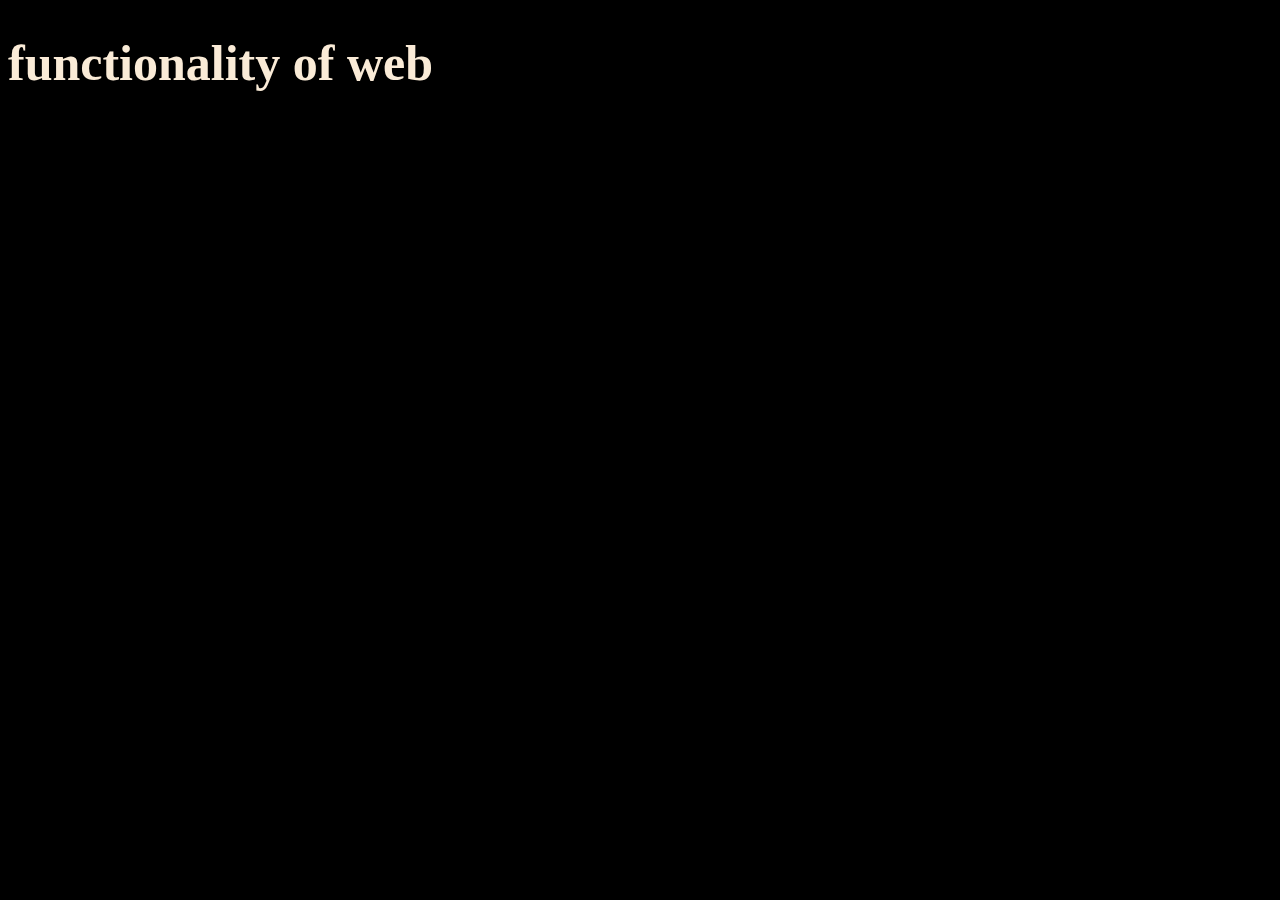
<file: 01 - javascriptintro/index.html>
<!DOCTYPE html>
<html lang="en">
<head>
    <meta charset="UTF-8">
    <meta name="viewport" content="width=device-width, initial-scale=1.0">
    <title>Document</title>
    <link rel="stylesheet" href="style.css">
</head>
<body>
    
    <h1>functionality  of web</h1>
    

    
    <script src="script.js"></script>
</body>
</html>
</file>
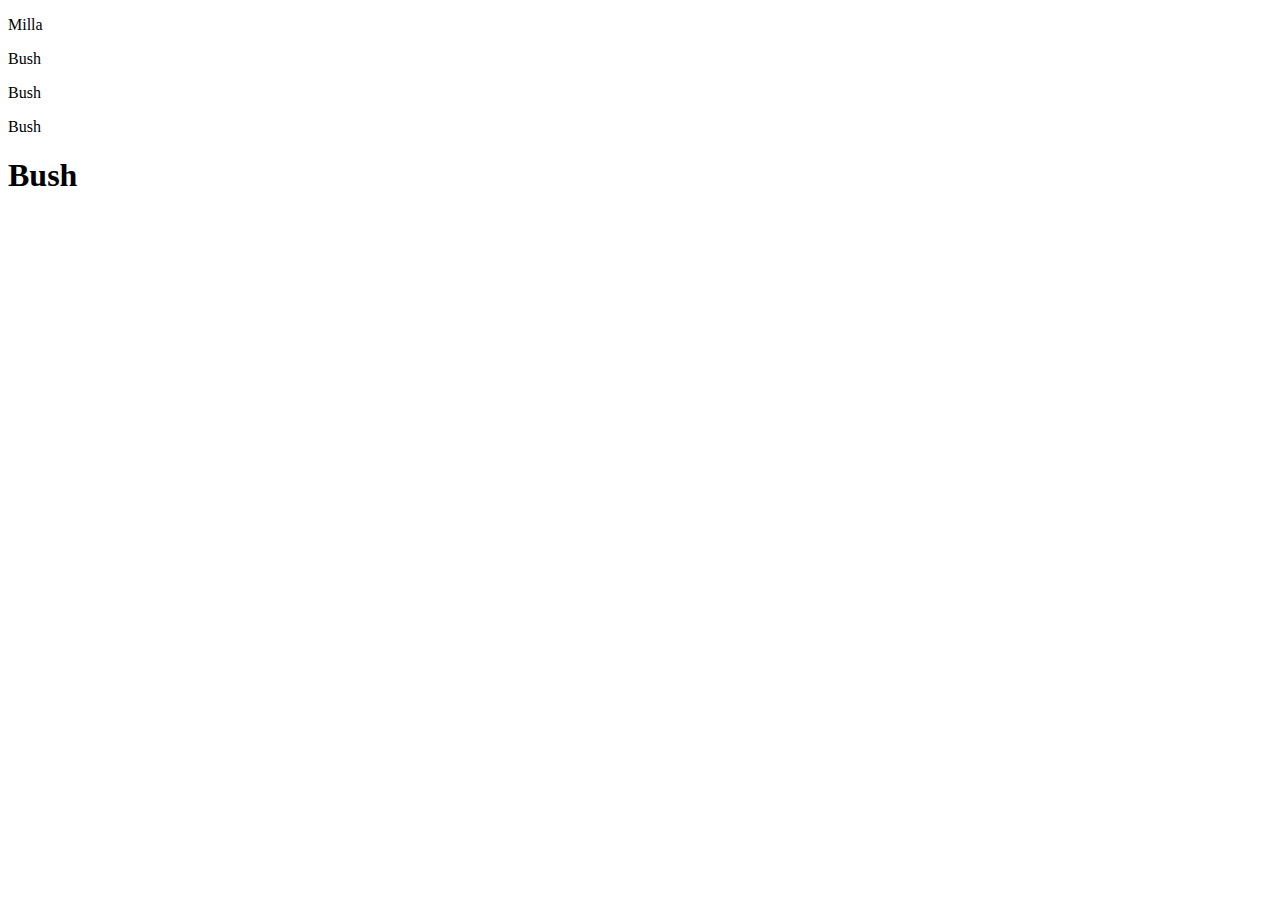
<file: 04 - DOM/index.html>
<!DOCTYPE html>
<html lang="en">
<head>
    <meta charset="UTF-8">
    <meta name="viewport" content="width=device-width, initial-scale=1.0">
    <title>Document</title>
</head>
<body>
    <!-- <h1>DOM</h1> -->

    <p id="demo"></p>

    <p class="mean"></p>
    <p class="mean"></p>
    <p class="mean"></p>
    <h1 class="mean"></h1>


    <script src="app.js"></script>
</body>
</html>
</file>
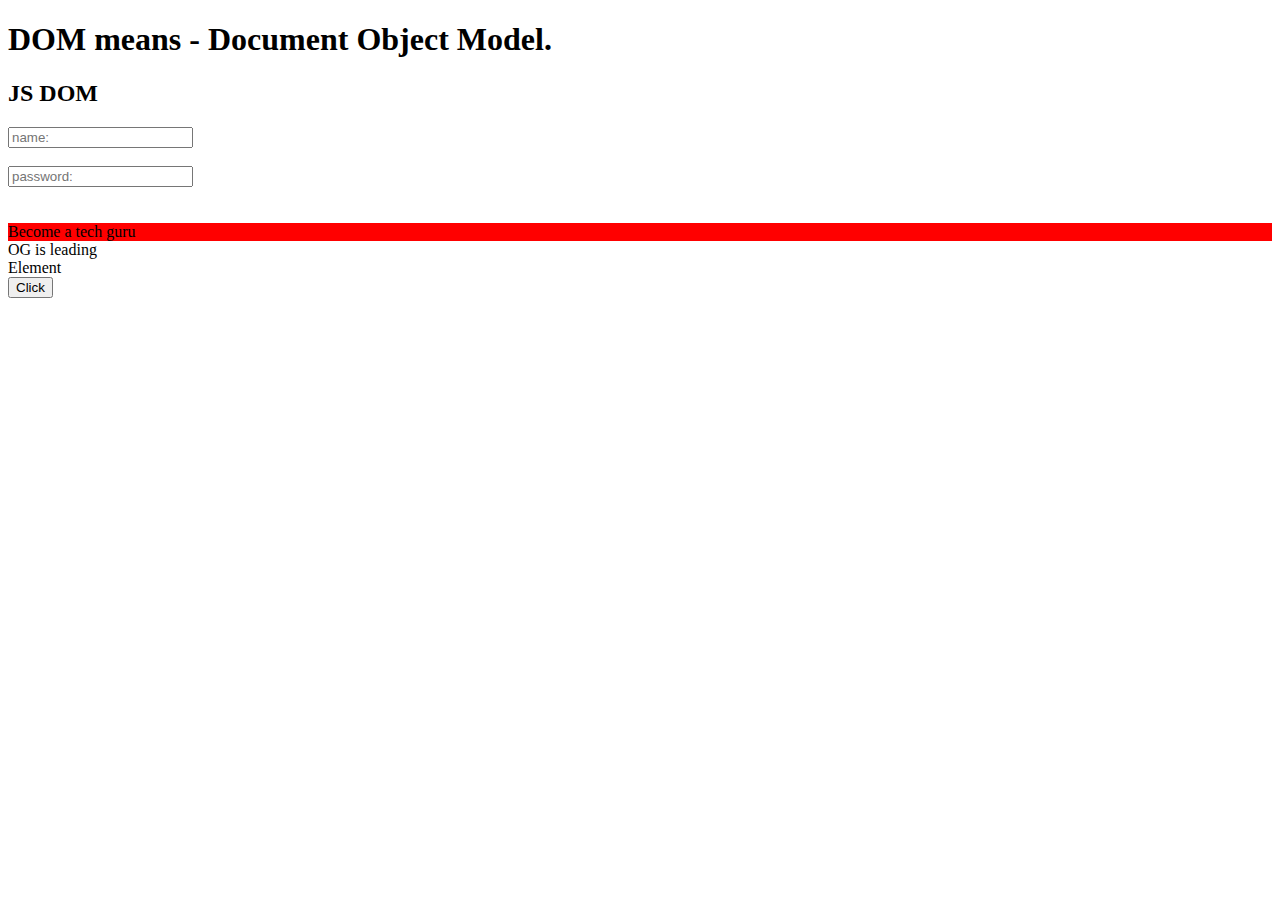
<file: 05 - DOM IN DETAILS/index.html>
<!DOCTYPE html>
<html lang="en">
<head>
    <meta charset="UTF-8">
    <meta name="viewport" content="width=device-width, initial-scale=1.0">
    <title>DOM-IN-DETAILS</title>
</head>
<body>
    <h1>DOM means - Document Object Model.</h1>
    <h2>JS DOM</h2>

    <div>
        <input type="text" placeholder="name:" name="name">
        <label for="text"></label> <br> <br>
        <input type="password" placeholder="password:" name="name">
        <label for="password"></label>
    </div> <br> <br>
    <div id="main">
        <p>Welcome to DLT Africa</p>
        <p>Here you will learn tech skills</p>
    </div>

    <div id="Demo"></div>
    <div id="example">Element</div>

    <!-- BUTTON -->
     <button id="myButton">Click</button>
     
    <script src="app.js"></script>
</body>
</html>
</file>
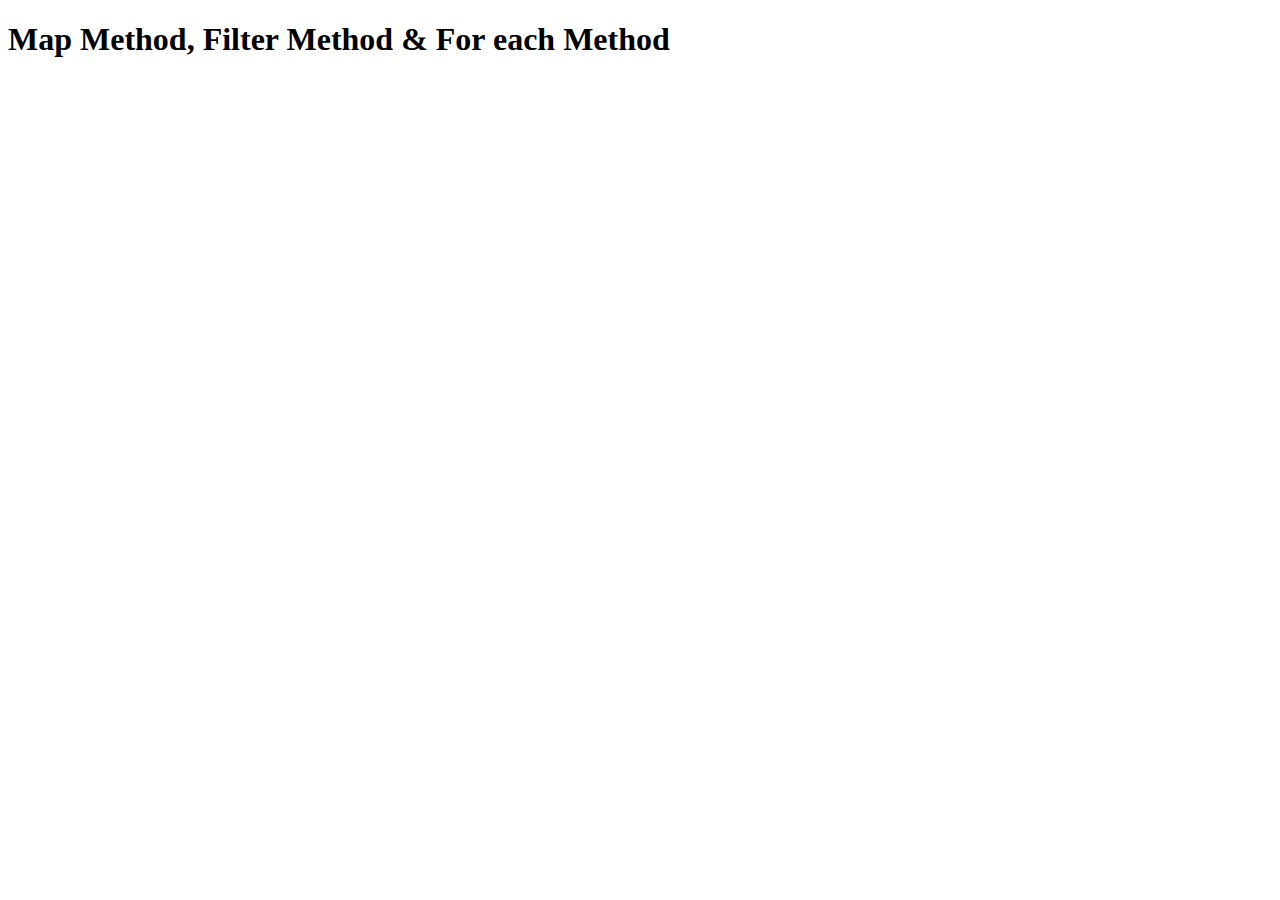
<file: Array Map Method, Filter Method & For each Method/index.html>
<!DOCTYPE html>
<html lang="en">
<head>
    <meta charset="UTF-8">
    <meta name="viewport" content="width=device-width, initial-scale=1.0">
    <title>Map Method, Filter Method & For each Method</title>
</head>
<body>
    <h1>Map Method, Filter Method & For each Method</h1>

    <script src="app.js"></script>
</body>
</html>
</file>
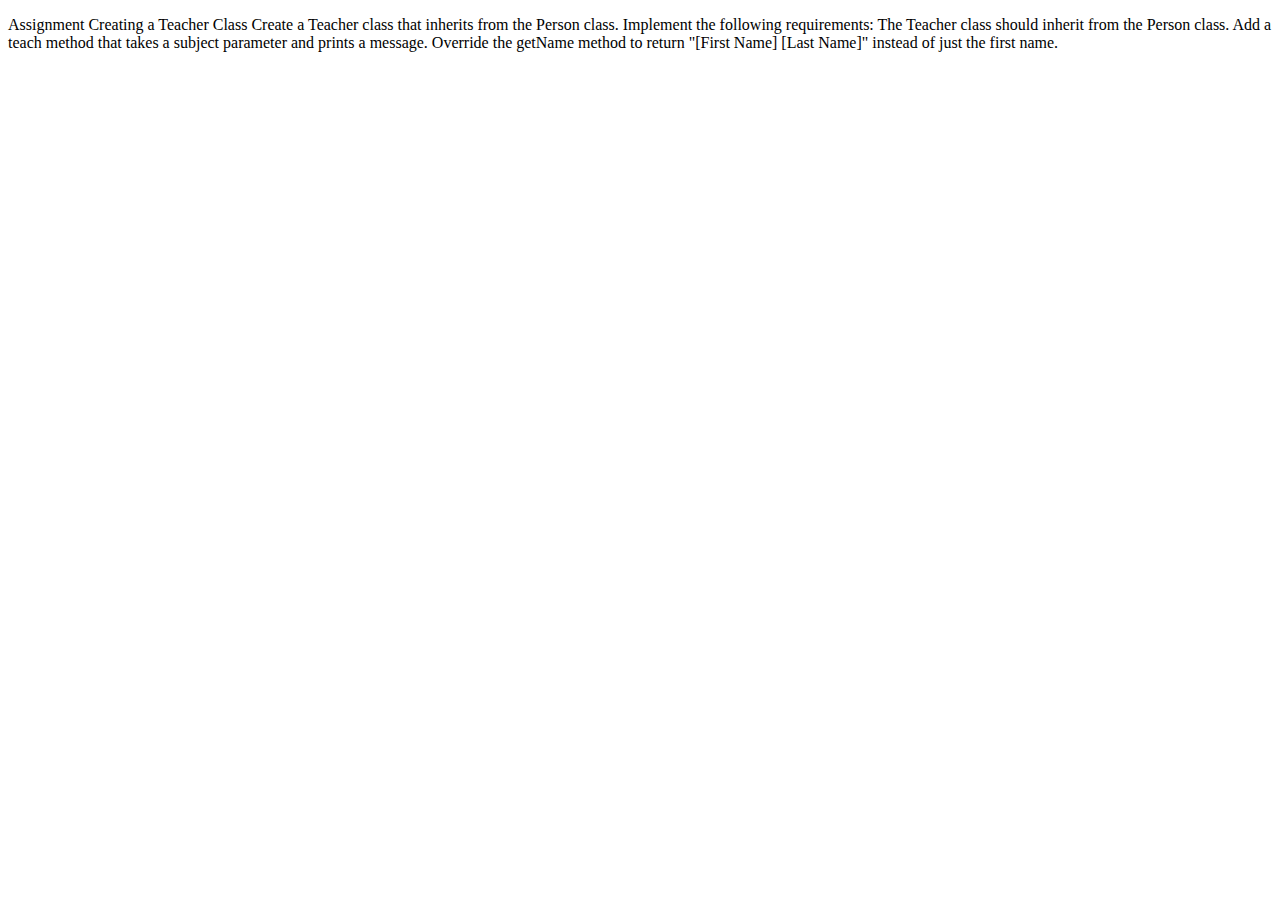
<file: assignment -02/index.html>
<!DOCTYPE html>
<html lang="en">
<head>
    <meta charset="UTF-8">
    <meta name="viewport" content="width=device-width, initial-scale=1.0">
    <title>Assignment</title>
</head>
<body>
    
    <p>Assignment  
        Creating a Teacher Class
        Create a Teacher class that inherits from the Person class. Implement the following requirements:
       
        The Teacher class should inherit from the Person class.
        Add a teach method that takes a subject parameter and prints a message.
        Override the getName method to return "[First Name] [Last Name]" instead of just the first name.</p>

    <script src="app.js"></script>
</body>
</html>
</file>
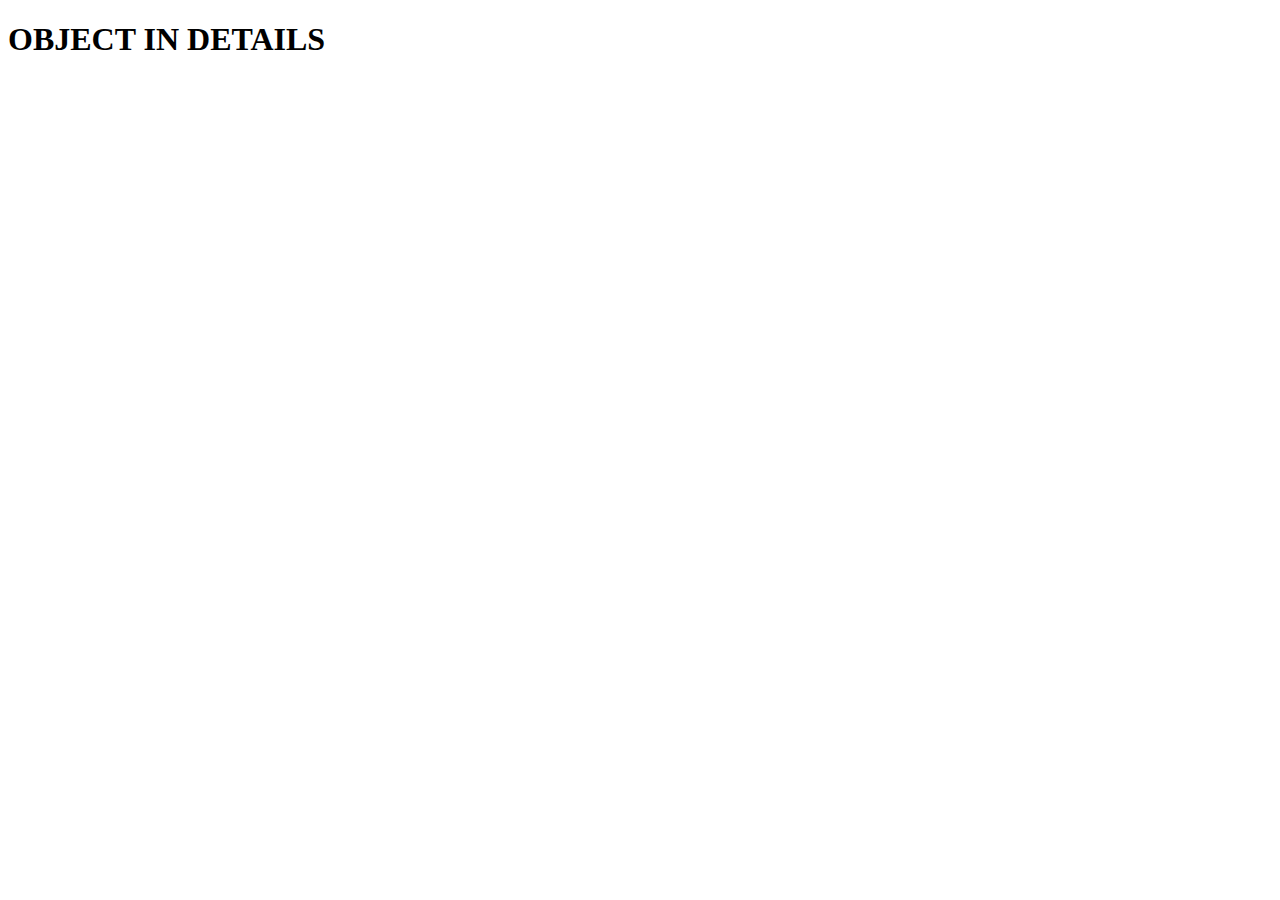
<file: Object In Details/index.html>
<!DOCTYPE html>
<html lang="en">
<head>
    <meta charset="UTF-8">
    <meta name="viewport" content="width=device-width, initial-scale=1.0">
    <title>Object In Details</title>
</head>
<body>
    <h1>OBJECT IN DETAILS</h1>

    
    <script src="app.js"></script>
</body>
</html>
</file>
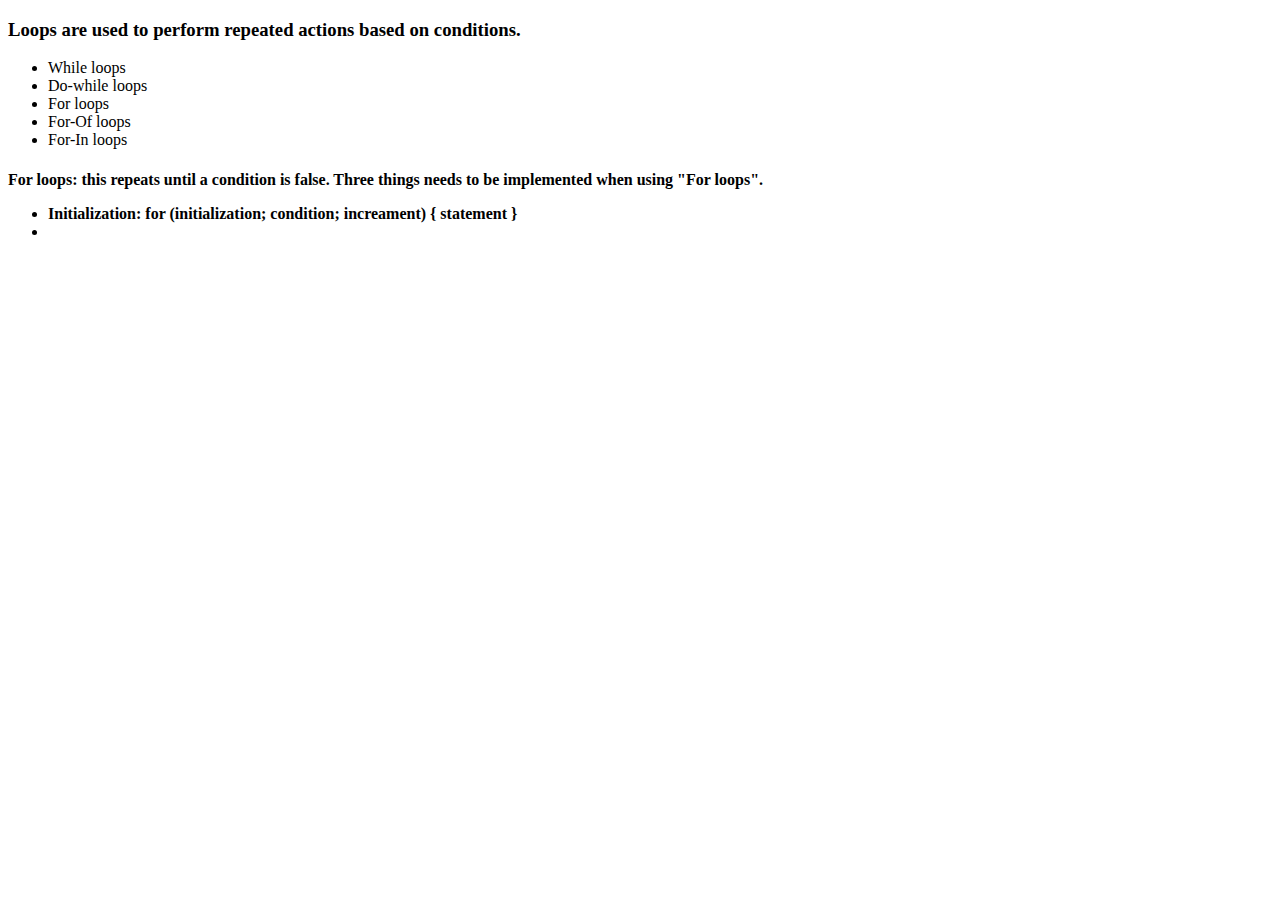
<file: 02 - Javascript Operators/Loops/index.html>
<!DOCTYPE html>
<html lang="en">
  <head>
    <meta charset="UTF-8" />
    <meta name="viewport" content="width=device-width, initial-scale=1.0" />
    <title>LOOPS</title>
  </head>
  <body>
    <h3>Loops are used to perform repeated actions based on conditions.</h3>
    <ul>
        <li>While loops</li>
        <li>Do-while loops</li>
        <li>For loops</li>
        <li>For-Of loops</li>
        <li>For-In loops</li>
    </ul>
    <h4>For loops: this repeats until a condition is false. Three things needs to be implemented when using "For loops". 
        <ul>
        <li>Initialization: for (initialization; condition; increament) { statement }</li>

        <li></li>
        
    </ul>
</h4>
    <script src="app.js"></script>
  </body>
</html>
</file>
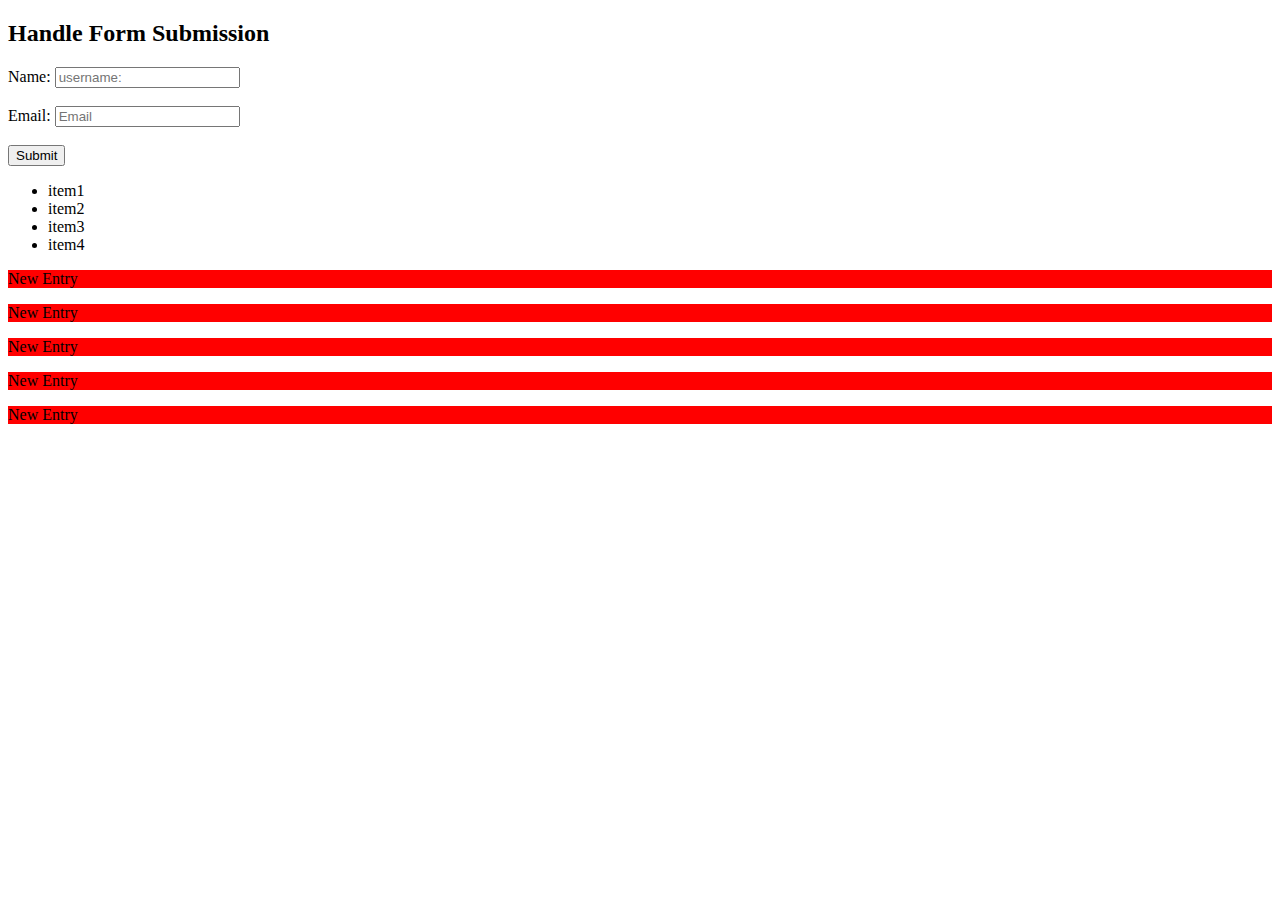
<file: 05 - DOM IN DETAILS/contactForm.html>
<!DOCTYPE html>
<html lang="en">
<head>
    <meta charset="UTF-8">
    <meta name="viewport" content="width=device-width, initial-scale=1.0">
    <title>Document</title>
</head>
<body>
    <h2>Handle Form Submission</h2>
    <form id="myForm">
        <div>
            <label for="name">Name:</label>
            <input type="text" id="name" placeholder="username:" required>
        </div>
        <br>
        <div>
            <label for="email">Email:</label>
            <input type="email" id="email" placeholder="Email" required>
        </div>
        <br>
        <input type="submit" value="Submit">
    </form>

    <ul id="myList">
        <li>item1</li>
        <li>item2</li>
        <li>item3</li>
        <li>item4</li>
    </ul>

    <p class="element">a</p>
    <p class="element">b</p>
    <p class="element">c</p>
    <p class="element">d</p>
    <p class="element">e</p>

<script src="contactForm.js"></script>    
</body>
</html>
</file>
<file: 01 - javascriptintro/style.css>
body{
    background-color: black;
}

h1{
    font-size: 50px;
    color: antiquewhite;
    text-wrap: wrap;
}
</file>
